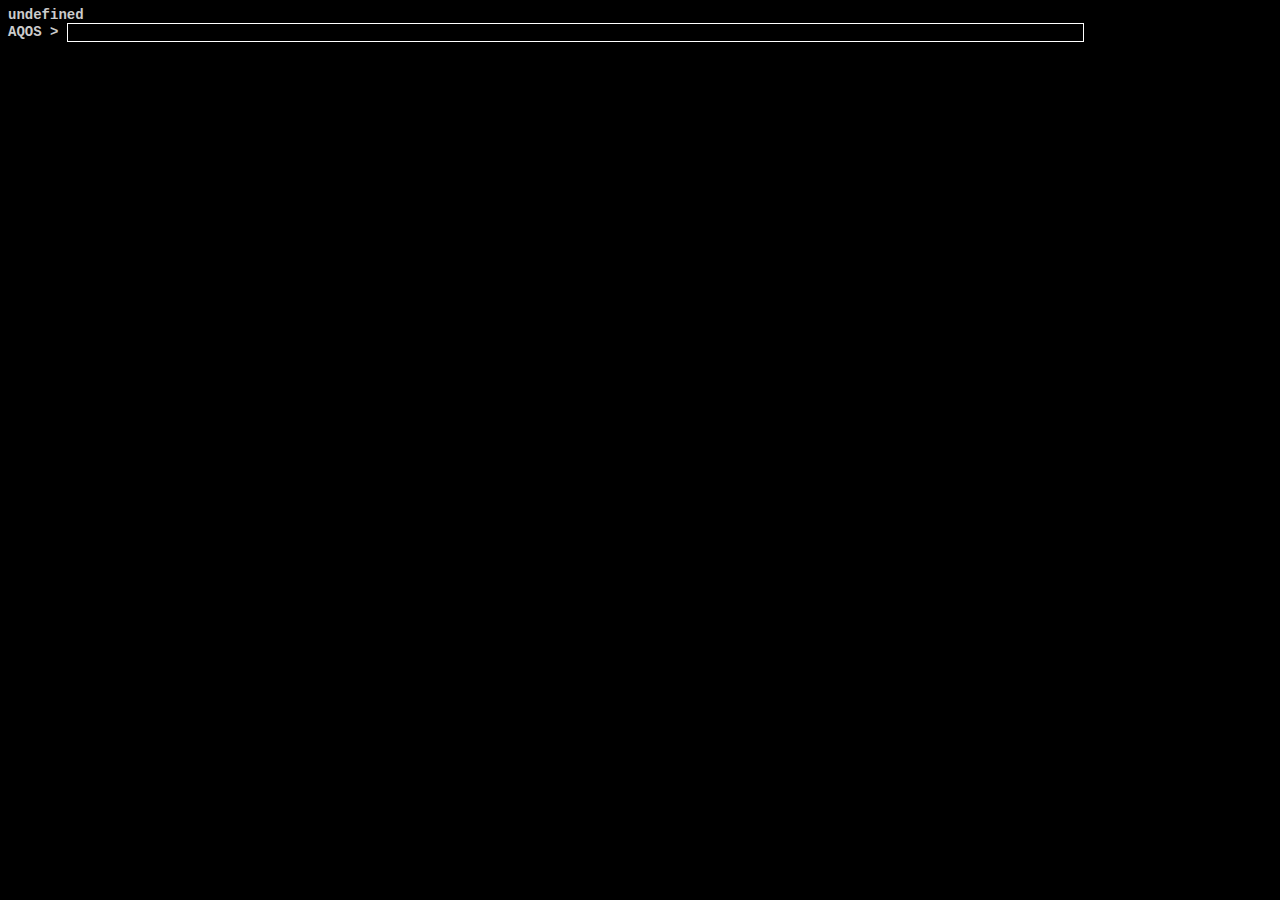
<file: app/system/console/index.html>
<!DOCTYPE html PUBLIC "-//W3C//DTD XHTML 1.0 Transitional//EN" "http://www.w3.org/TR/xhtml1/DTD/xhtml1-transitional.dtd">
<html xmlns="http://www.w3.org/1999/xhtml">
<head>
<meta http-equiv="Content-Type" content="text/html; charset=utf-8" />
<title>AQOS Console</title>
<style type="text/css">
body,input{ background:#000; font:bold 14px "Lucida Console","Courier New"; color:#CCC; line-height:15px; }
input { background:none; border:solid #FFF 1px; width:80%; height:15px; }
</style>
<script type="text/javascript" src="http://ajax.googleapis.com/ajax/libs/jquery/1.8.0/jquery.min.js"></script>
</head>

<body>
<script type="text/javascript">
$(function(){
function enter(e){
	if((e.keyCode==13)&&($(this).attr('disabled')!='')){
		$(this).removeAttr('active').hide();
		$tmp=undefined;
		try{ $tmp=window.top.eval($(this).val()); }catch(e){};
		$('body').append($(this).val()+'<br />'+$tmp+'<br />AQOS &gt; <input active/>');
		$('[active]').focus();
	}
};
$('body').append(window.top.$aqos+'<br />AQOS &gt; <input active/>');
$('[active]').live('keypress',enter);
$('[active]').focus();
});
</script>
</body>
</html>
</file>
